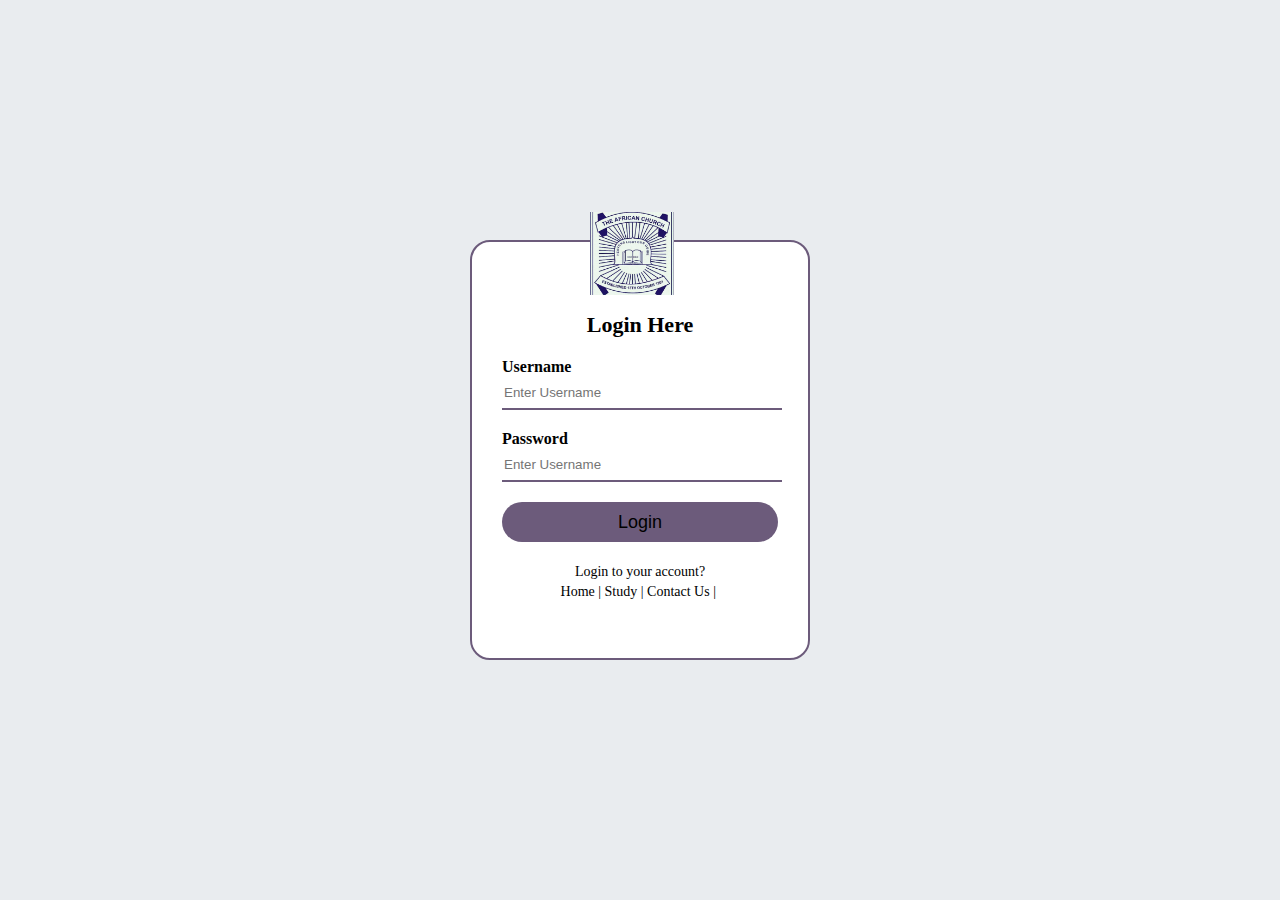
<file: Fellowship Login.html>
<!DOCTYPE html>
<html lang="en">

<head>
    <meta charset="UTF-8">
    <meta name="viewport" content="width=device-width, initial-scale=1.0">
    <meta http-equiv="X-UA-Compatible" content="ie=edge">
    <title>Tacef Login Page</title>
    <meta name="viewport" content="width=device-width, initial-scale=1">
    <meta name="description" content="The African Church Evangelical Fellowship" />
    <meta name="keywords" content="Tacef, Tacesf, Evangelical Fellowship, The African Church" />
    <meta name="author" content="tacefonline.org" />
    <link href="https://stackpath.bootstrapcdn.com/font-awesome/4.7.0/css/font-awesome.min.css" rel="stylesheet" integrity="sha384-wvfXpqpZZVQGK6TAh5PVlGOfQNHSoD2xbE+QkPxCAFlNEevoEH3Sl0sibVcOQVnN" crossorigin="anonymous">
    <link rel="stylesheet" href="css/signin.css">
    <link rel="shortcut icon" href="img/LOGO African church.png">
</head>

<body>
    <div class="loginbox">
        <img src="img/LOGO.jpg" class="avatar">
        <h1>Login Here</h1>
        <form action="">
            <p>Username</p>
            <input type="text" name="" placeholder="Enter Username">
            <p>Password</p>
            <input type="password" name="" placeholder="Enter Username">
            <input type="submit" value="Login">
            <div class="other">
                <a href="#">Login to your account?</a><br>
                <a href="index.html">Home&nbsp;|&nbsp;</a><a href="Bible Study.html">Study&nbsp;|&nbsp;</a><a href="contact.html">Contact Us&nbsp;|&nbsp;</a>
            </div>
        </form>
    </div>
</body>

</html>
</file>
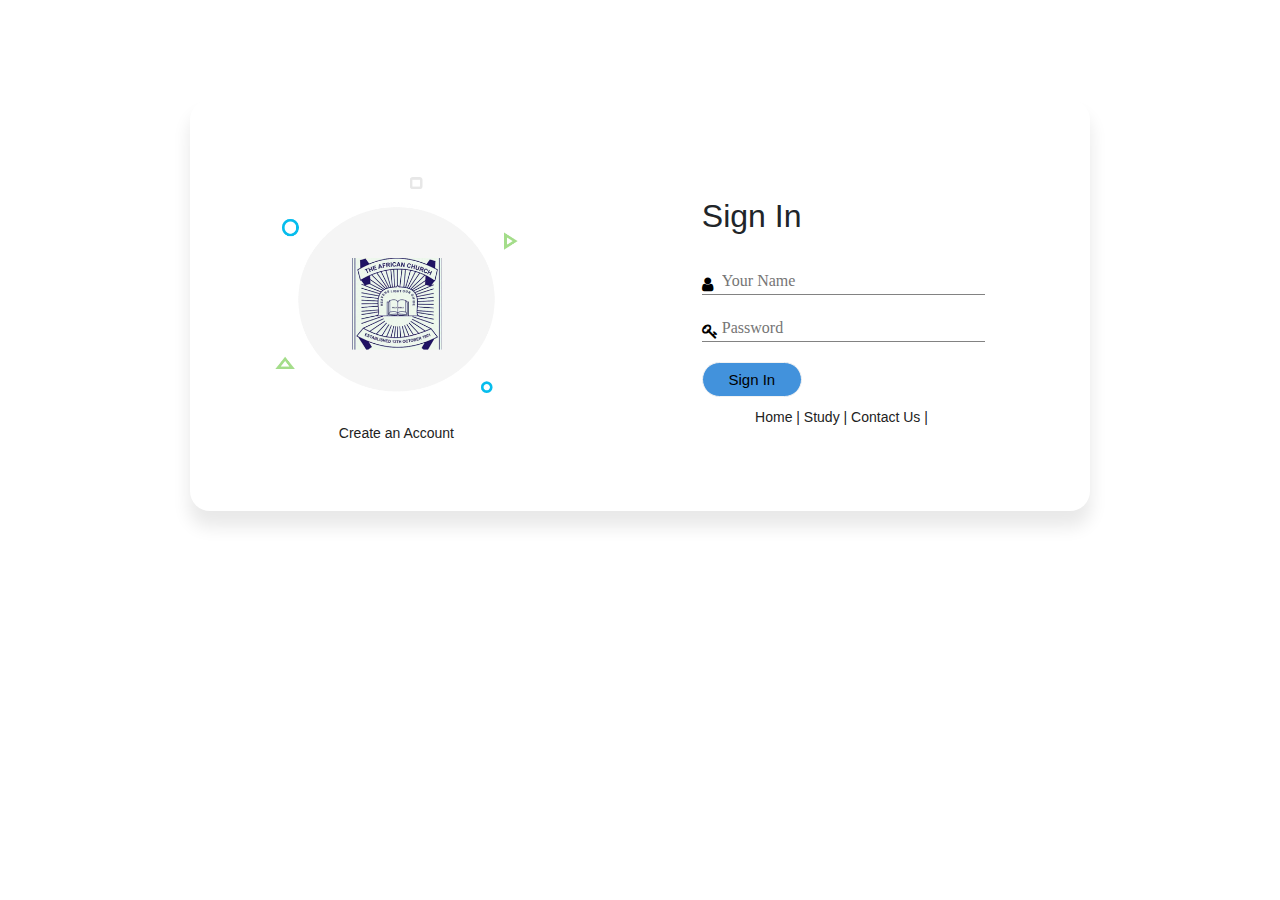
<file: Member Login.html>
<!DOCTYPE html>
<html lang="en">

<head>
    <meta charset="UTF-8">
    <meta name="viewport" content="width=device-width, initial-scale=1.0">
    <meta http-equiv="X-UA-Compatible" content="ie=edge">
    <link rel="stylesheet" href="https://stackpath.bootstrapcdn.com/bootstrap/4.1.0/css/bootstrap.min.css">
    <link href="https://stackpath.bootstrapcdn.com/font-awesome/4.7.0/css/font-awesome.min.css" rel="stylesheet">
    <link rel="stylesheet" href="css/sign.css">
    <link rel="shortcut icon" href="img/LOGO African church.png">
    <title>Tacef Login Page</title>
</head>

<body>
    <main>
        <section class="signup">
            <div class="container">
                <div class="signin-content">
                    <div class="signup-image">
                        <figure>
                            <a href="index.html"></a><img src="img/Picture1.png" alt="sing up image" width="80%" height="80%"></a>
                        </figure>
                        <a href="#" class="signup-image-link">Create an Account</a>

                    </div>

                    <div class="signin-form">
                        <h2 class="form-title">Sign In</h2>
                        <form action="">
                            <div class="form-display">
                                <input type="text" name="name" id="" placeholder="Your Name">
                                <span><i class="fa fa-user" aria-hidden="true"></i></span>
                            </div>

                            <div class="form-display">
                                <input type="password" name="Password" id="" placeholder="Password">
                                <span><i class="fa fa-key" aria-hidden="true"></i></span>
                            </div>

                            <div class="form-display form-button">
                                <input type="submit" value="Sign In">
                            </div>

                        </form>

                        <div class="signup-image-link">
                            <a href="index.html">Home&nbsp;|&nbsp;</a><a href="Bible Study.html">Study&nbsp;|&nbsp;</a><a href="contact.html">Contact Us&nbsp;|&nbsp;</a>
                        </div>
                    </div>
                </div>
            </div>
        </section>
    </main>
</body>

</html>
</file>
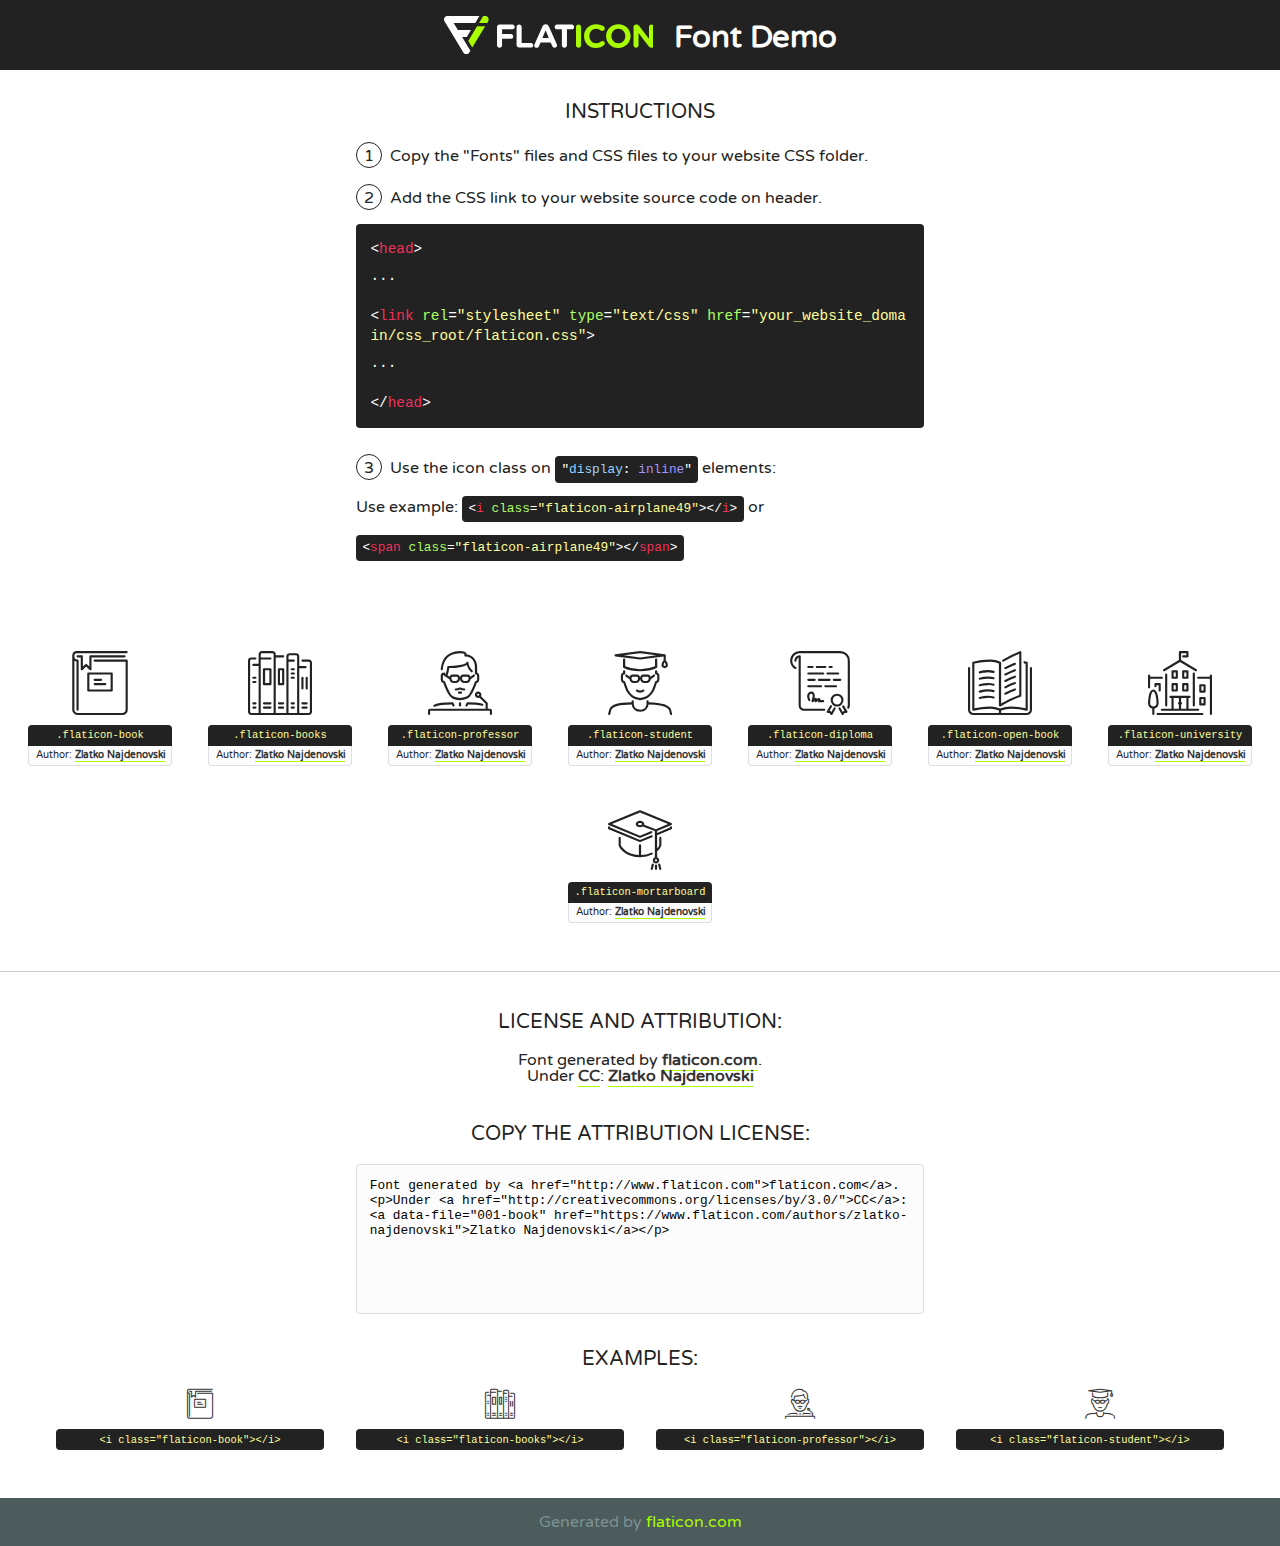
<file: fonts/flaticon/font/flaticon.html>
<!DOCTYPE html>
<!--
  Flaticon icon font: Flaticon
  Creation date: 28/05/2018 11:11
-->
<html>
<!DOCTYPE html>
<html>

<head>
    <title>Flaticon WebFont</title>
    <link href="http://fonts.googleapis.com/css?family=Varela+Round" rel="stylesheet" type="text/css" />
    <link rel="stylesheet" type="text/css" href="flaticon.css">
    <meta charset="UTF-8">
    <style>
    html, body, div, span, applet, object, iframe,
    h1, h2, h3, h4, h5, h6, p, blockquote, pre,
    a, abbr, acronym, address, big, cite, code,
    del, dfn, em, img, ins, kbd, q, s, samp,
    small, strike, strong, sub, sup, tt, var,
    b, u, i, center,
    dl, dt, dd, ol, ul, li,
    fieldset, form, label, legend,
    table, caption, tbody, tfoot, thead, tr, th, td,
    article, aside, canvas, details, embed, 
    figure, figcaption, footer, header, hgroup, 
    menu, nav, output, ruby, section, summary,
    time, mark, audio, video {
        margin: 0;
        padding: 0;
        border: 0;
        font-size: 100%;
        font: inherit;
        vertical-align: baseline;
    }
    /* HTML5 display-role reset for older browsers */
    article, aside, details, figcaption, figure, 
    footer, header, hgroup, menu, nav, section {
        display: block;
    }
    body {
        line-height: 1;
    }
    ol, ul {
        list-style: none;
    }
    blockquote, q {
        quotes: none;
    }
    blockquote:before, blockquote:after,
    q:before, q:after {
        content: '';
        content: none;
    }
    table {
        border-collapse: collapse;
        border-spacing: 0;
    }
    body {
        font-family: 'Varela Round', Helvetica, Arial, sans-serif;
        font-size: 16px;
        color: #222;
    }
    a {
        color: #333;
        border-bottom: 1px solid #a9fd00;
        font-weight: bold;
        text-decoration: none;
    }
    * {
        -moz-box-sizing: border-box;
        -webkit-box-sizing: border-box;
        box-sizing: border-box;
        margin: 0;
        padding: 0;
    }
    [class^="flaticon-"]:before, [class*=" flaticon-"]:before, [class^="flaticon-"]:after, [class*=" flaticon-"]:after {
        font-family: Flaticon;
        font-size: 30px;
        font-style: normal;
        margin-left: 20px;
        color: #333;
    }
    .wrapper {
        max-width: 600px;
        margin: auto;
        padding: 0 1em;
    }
    .title {
        font-size: 1.25em;
        text-align: center;
        margin-bottom: 1em;
        text-transform: uppercase;
    }
    header {
        text-align: center;
        background-color: #222;
        color: #fff;
        padding: 1em;
    }
    header .logo {
        width: 210px;
        height: 38px;
        display: inline-block;
        vertical-align: middle;
        margin-right: 1em;
        border: none;
    }
    header strong {
        font-size: 1.95em;
        font-weight: bold;
        vertical-align: middle;
        margin-top: 5px;
        display: inline-block;
    }
    .demo {
        margin: 2em auto;
        line-height: 1.25em;
    }
    .demo ul li {
        margin-bottom: 1em;
    }
    .demo ul li .num {
        color: #222;
        border-radius: 20px;
        display: inline-block;
        width: 26px;
        padding: 3px;
        height: 26px;
        text-align: center;
        margin-right: 0.5em;
        border: 1px solid #222;
    }
    .demo ul li code {
        background-color: #222;
        border-radius: 4px;
        padding: 0.25em 0.5em;
        display: inline-block;
        color: #fff;
        font-family: Consolas,Monaco,Lucida Console,Liberation Mono,DejaVu Sans Mono,Bitstream Vera Sans Mono,Courier New, monospace;
        font-weight: lighter;
        margin-top: 1em;
        font-size: 0.8em;
        word-break: break-all;
    }
    .demo ul li code.big {
        padding: 1em;
        font-size: 0.9em;
    }
    .demo ul li code .red {
        color: #EF3159;
    }
    .demo ul li code .green {
        color: #ACFF65;
    }
    .demo ul li code .yellow {
        color: #FFFF99;
    }
    .demo ul li code .blue {
        color: #99D3FF;
    }
    .demo ul li code .purple {
        color: #A295FF;
    }
    .demo ul li code .dots {
        margin-top: 0.5em;
        display: block;
    }
    #glyphs {
        border-bottom: 1px solid #ccc;
        padding: 2em 0;
        text-align: center;
    }
    .glyph {
        display: inline-block;
        width: 9em;
        margin: 1em;
        text-align: center;
        vertical-align: top;
        background: #FFF;
    }
    .glyph .glyph-icon {
        padding: 10px;
        display: block;
        font-family:"Flaticon";
        font-size: 64px;
        line-height: 1;
    }
    .glyph .glyph-icon:before {
        font-size: 64px;
        color: #222;
        margin-left: 0;
    }
    .class-name {
        font-size: 0.65em;
        background-color: #222;
        color: #fff;
        border-radius: 4px 4px 0 0;
        padding: 0.5em;
        color: #FFFF99;
        font-family: Consolas,Monaco,Lucida Console,Liberation Mono,DejaVu Sans Mono,Bitstream Vera Sans Mono,Courier New, monospace;
    }
    .author-name {
        font-size: 0.6em;
        background-color: #fcfcfd;
        border: 1px solid #DEDEE4;
        border-top: 0;
        border-radius: 0 0 4px 4px;
        padding: 0.5em;
    }
    .class-name:last-child {
        font-size: 10px;
        color:#888;
    }
    .class-name:last-child a {
        font-size: 10px;
        color:#555;
    }
    .class-name:last-child a:hover {
        color:#a9fd00;
    }
    .glyph > input {
        display: block;
        width: 100px;
        margin: 5px auto;
        text-align: center;
        font-size: 12px;
        cursor: text;
    }
    .glyph > input.icon-input {
        font-family:"Flaticon";
        font-size: 16px;
        margin-bottom: 10px;
    }
    .attribution .title {
        margin-top: 2em;
    }
    .attribution textarea {
        background-color: #fcfcfd;
        padding: 1em;
        border: none;
        box-shadow: none;
        border: 1px solid #DEDEE4;
        border-radius: 4px;
        resize: none;
        width: 100%;
        height: 150px;
        font-size: 0.8em;
        font-family: Consolas,Monaco,Lucida Console,Liberation Mono,DejaVu Sans Mono,Bitstream Vera Sans Mono,Courier New, monospace;
        -webkit-appearance: none;
    }
    .iconsuse {
        margin: 2em auto;
        text-align: center;
        max-width: 1200px;
    }
    .iconsuse:after {
        content: '';
        display: table;
        clear: both;
    }
    .iconsuse .image {
        float: left;
        width: 25%;
        padding: 0 1em;
    }
    .iconsuse .image p {
        margin-bottom: 1em;
    }
    .iconsuse .image span {
        display: block;
        font-size: 0.65em;
        background-color: #222;
        color: #fff;
        border-radius: 4px;
        padding: 0.5em;
        color: #FFFF99;
        margin-top: 1em;
        font-family: Consolas,Monaco,Lucida Console,Liberation Mono,DejaVu Sans Mono,Bitstream Vera Sans Mono,Courier New, monospace;
    }
    #footer {
        text-align: center;
        background-color: #4C5B5C;
        color: #7c9192;
        padding: 1em;
    }
    #footer a {
        border: none;
        color: #a9fd00;
        font-weight: normal;
    }
    @media (max-width: 960px) {
        .iconsuse .image {
            width: 50%;
        }
    }
    @media (max-width: 560px) {
        .iconsuse .image {
            width: 100%;
        }
    }
    </style>
</head>

<body class="characters-off">

    <header>
        <a href="http://www.flaticon.com" target="_blank" class="logo">
            <svg version="1.1" xmlns="http://www.w3.org/2000/svg" xmlns:xlink="http://www.w3.org/1999/xlink" xmlns:a="http://ns.adobe.com/AdobeSVGViewerExtensions/3.0/" viewBox="0 0 560.875 102.036" enable-background="new 0 0 560.875 102.036" xml:space="preserve">
                <defs>
                </defs>
                <g>
                    <g class="letters">
                        <path fill="#ffffff" d="M141.596,29.675c0-3.777,2.985-6.767,6.764-6.767h34.438c3.426,0,6.15,2.728,6.15,6.15
                        c0,3.43-2.724,6.149-6.15,6.149h-27.674v13.091h23.719c3.429,0,6.151,2.724,6.151,6.15c0,3.43-2.723,6.149-6.151,6.149h-23.719
                        v17.574c0,3.773-2.986,6.761-6.764,6.761c-3.779,0-6.764-2.989-6.764-6.761V29.675z"></path>
                        <path fill="#ffffff" d="M193.844,29.149c0-3.781,2.985-6.767,6.764-6.767c3.776,0,6.763,2.985,6.763,6.767v42.957h25.039
                        c3.426,0,6.149,2.726,6.149,6.153c0,3.425-2.723,6.15-6.149,6.15h-31.802c-3.779,0-6.764-2.986-6.764-6.768V29.149z"></path>
                        <path fill="#ffffff" d="M241.891,75.71l21.438-48.407c1.492-3.341,4.215-5.357,7.906-5.357h0.792
                        c3.686,0,6.323,2.017,7.815,5.357l21.439,48.407c0.436,0.967,0.701,1.845,0.701,2.723c0,3.602-2.809,6.501-6.414,6.501
                        c-3.161,0-5.269-1.845-6.499-4.655l-4.132-9.661h-27.059l-4.301,10.102c-1.144,2.631-3.426,4.214-6.237,4.214
                        c-3.517,0-6.24-2.81-6.24-6.325C241.1,77.64,241.451,76.677,241.891,75.71z M279.932,58.666l-8.521-20.297l-8.526,20.297H279.932
                        z"></path>
                        <path fill="#ffffff" d="M314.864,35.387H301.86c-3.429,0-6.239-2.813-6.239-6.238c0-3.429,2.811-6.24,6.239-6.24h39.533
                        c3.426,0,6.237,2.811,6.237,6.24c0,3.425-2.811,6.238-6.237,6.238h-13.001v42.785c0,3.773-2.99,6.761-6.764,6.761
                        c-3.779,0-6.764-2.989-6.764-6.761V35.387z"></path>
                        <path fill="#A9FD00" d="M352.615,29.149c0-3.781,2.985-6.767,6.767-6.767c3.774,0,6.761,2.985,6.761,6.767v49.024
                        c0,3.773-2.987,6.761-6.761,6.761c-3.781,0-6.767-2.989-6.767-6.761V29.149z"></path>
                        <path fill="#A9FD00" d="M374.132,53.836v-0.179c0-17.481,13.178-31.801,32.065-31.801c9.22,0,15.459,2.458,20.557,6.238
                        c1.402,1.054,2.637,2.985,2.637,5.357c0,3.692-2.985,6.59-6.681,6.59c-1.845,0-3.071-0.702-4.044-1.319
                        c-3.776-2.813-7.729-4.393-12.562-4.393c-10.364,0-17.831,8.611-17.831,19.154v0.173c0,10.542,7.291,19.329,17.831,19.329
                        c5.715,0,9.492-1.756,13.359-4.834c1.049-0.874,2.458-1.491,4.039-1.491c3.429,0,6.325,2.813,6.325,6.236
                        c0,2.106-1.056,3.78-2.282,4.834c-5.539,4.834-12.036,7.733-21.878,7.733C387.572,85.464,374.132,71.493,374.132,53.836z"></path>
                        <path fill="#A9FD00" d="M433.009,53.836v-0.179c0-17.481,13.79-31.801,32.766-31.801c18.981,0,32.592,14.143,32.592,31.628v0.173
                        c0,17.483-13.785,31.807-32.769,31.807C446.625,85.464,433.009,71.32,433.009,53.836z M484.224,53.836v-0.179
                        c0-10.539-7.725-19.326-18.626-19.326c-10.893,0-18.449,8.611-18.449,19.154v0.173c0,10.542,7.73,19.329,18.626,19.329
                        C476.676,72.986,484.224,64.378,484.224,53.836z"></path>
                        <path fill="#A9FD00" d="M506.233,29.321c0-3.774,2.99-6.763,6.767-6.763h1.401c3.252,0,5.183,1.583,7.029,3.953l26.093,34.265
                        V29.059c0-3.692,2.99-6.677,6.681-6.677c3.683,0,6.671,2.985,6.671,6.677v48.934c0,3.78-2.987,6.765-6.764,6.765h-0.436
                        c-3.257,0-5.188-1.581-7.034-3.953l-27.056-35.492v32.944c0,3.687-2.985,6.676-6.678,6.676c-3.683,0-6.673-2.989-6.673-6.676
                        V29.321z"></path>
                    </g>
                    <g class="insignia">
                        <path fill="#ffffff" d="M48.372,56.137h12.517l11.156-18.537H37.186L25.688,18.539h57.825L94.668,0H9.271
                        C5.925,0,2.842,1.801,1.198,4.716c-1.644,2.907-1.593,6.482,0.134,9.343l50.38,83.501c1.678,2.781,4.689,4.476,7.938,4.476
                        c3.246,0,6.257-1.695,7.935-4.476l2.898-4.804L48.372,56.137z"></path>
                        <g class="i">
                            <path fill="#A9FD00" d="M93.575,18.539h0.031v0.004l21.652,0.004l2.705-4.488c1.727-2.861,1.778-6.436,0.133-9.343
                            C116.454,1.801,113.371,0,110.026,0h-5.294L93.575,18.539z"></path>
                            <polygon fill="#A9FD00" points="88.291,27.356 64.725,66.486 75.519,84.404 109.942,27.356"></polygon>
                        </g>
                    </g>
                </g>
            </svg>
        </a>
        <strong>Font Demo</strong>
    </header>


    <section class="demo wrapper">

        <p class="title">Instructions</p>

        <ul>
            <li>
                <span class="num">1</span>Copy the "Fonts" files and CSS files to your website CSS folder.
            </li>
            <li>
                <span class="num">2</span>Add the CSS link to your website source code on header.
                <code class="big">
                    &lt;<span class="red">head</span>&gt;
                    <br/><span class="dots">...</span>
                    <br/>&lt;<span class="red">link</span> <span class="green">rel</span>=<span class="yellow">"stylesheet"</span> <span class="green">type</span>=<span class="yellow">"text/css"</span> <span class="green">href</span>=<span class="yellow">"your_website_domain/css_root/flaticon.css"</span>&gt;
                    <br/><span class="dots">...</span>
                    <br/>&lt;/<span class="red">head</span>&gt;
                </code>
            </li>

            <li>
                <p>
                    <span class="num">3</span>Use the icon class on <code>"<span class="blue">display</span>:<span class="purple"> inline</span>"</code> elements:
                    <br />
                    Use example: <code>&lt;<span class="red">i</span> <span class="green">class</span>=<span class="yellow">&quot;flaticon-airplane49&quot;</span>&gt;&lt;/<span class="red">i</span>&gt;</code> or <code>&lt;<span class="red">span</span> <span class="green">class</span>=<span class="yellow">&quot;flaticon-airplane49&quot;</span>&gt;&lt;/<span class="red">span</span>&gt;</code>
            </li>
        </ul>

    </section>




   <section id="glyphs">          
    
      
        <div class="glyph"><div class="glyph-icon flaticon-book"></div>
            <div class="class-name">.flaticon-book</div>
            <div class="author-name">Author: <a data-file="001-book" href="https://www.flaticon.com/authors/zlatko-najdenovski">Zlatko Najdenovski</a> </div> 
        </div>        
        
        <div class="glyph"><div class="glyph-icon flaticon-books"></div>
            <div class="class-name">.flaticon-books</div>
            <div class="author-name">Author: <a data-file="002-books" href="https://www.flaticon.com/authors/zlatko-najdenovski">Zlatko Najdenovski</a> </div> 
        </div>        
        
        <div class="glyph"><div class="glyph-icon flaticon-professor"></div>
            <div class="class-name">.flaticon-professor</div>
            <div class="author-name">Author: <a data-file="003-professor" href="https://www.flaticon.com/authors/zlatko-najdenovski">Zlatko Najdenovski</a> </div> 
        </div>        
        
        <div class="glyph"><div class="glyph-icon flaticon-student"></div>
            <div class="class-name">.flaticon-student</div>
            <div class="author-name">Author: <a data-file="004-student" href="https://www.flaticon.com/authors/zlatko-najdenovski">Zlatko Najdenovski</a> </div> 
        </div>        
        
        <div class="glyph"><div class="glyph-icon flaticon-diploma"></div>
            <div class="class-name">.flaticon-diploma</div>
            <div class="author-name">Author: <a data-file="005-diploma" href="https://www.flaticon.com/authors/zlatko-najdenovski">Zlatko Najdenovski</a> </div> 
        </div>        
        
        <div class="glyph"><div class="glyph-icon flaticon-open-book"></div>
            <div class="class-name">.flaticon-open-book</div>
            <div class="author-name">Author: <a data-file="006-open-book" href="https://www.flaticon.com/authors/zlatko-najdenovski">Zlatko Najdenovski</a> </div> 
        </div>        
        
        <div class="glyph"><div class="glyph-icon flaticon-university"></div>
            <div class="class-name">.flaticon-university</div>
            <div class="author-name">Author: <a data-file="007-university" href="https://www.flaticon.com/authors/zlatko-najdenovski">Zlatko Najdenovski</a> </div> 
        </div>        
        
        <div class="glyph"><div class="glyph-icon flaticon-mortarboard"></div>
            <div class="class-name">.flaticon-mortarboard</div>
            <div class="author-name">Author: <a data-file="008-mortarboard" href="https://www.flaticon.com/authors/zlatko-najdenovski">Zlatko Najdenovski</a> </div> 
        </div>        
        

    </section>



    <section class="attribution wrapper"   style="text-align:center;">

      <div class="title">License and attribution:</div><div class="attrDiv">Font generated by <a href="http://www.flaticon.com">flaticon.com</a>. <div><p>Under <a href="http://creativecommons.org/licenses/by/3.0/">CC</a>: <a data-file="001-book" href="https://www.flaticon.com/authors/zlatko-najdenovski">Zlatko Najdenovski</a></p>  </div>
      </div>
      <div class="title">Copy the Attribution License:</div>

    <textarea onclick="this.focus();this.select();">Font generated by &lt;a href=&quot;http://www.flaticon.com&quot;&gt;flaticon.com&lt;/a&gt;. <p>Under <a href="http://creativecommons.org/licenses/by/3.0/">CC</a>: <a data-file="001-book" href="https://www.flaticon.com/authors/zlatko-najdenovski">Zlatko Najdenovski</a></p>  
     </textarea>

    </section>

    <section class="iconsuse">

          <div class="title">Examples:</div>            
             
            <div class="image">
                <p>
                    <i class="glyph-icon flaticon-book"></i> 
                    <span>&lt;i class=&quot;flaticon-book&quot;&gt;&lt;/i&gt;</span>
                </p>
            </div>
            
            <div class="image">
                <p>
                    <i class="glyph-icon flaticon-books"></i> 
                    <span>&lt;i class=&quot;flaticon-books&quot;&gt;&lt;/i&gt;</span>
                </p>
            </div>
            
            <div class="image">
                <p>
                    <i class="glyph-icon flaticon-professor"></i> 
                    <span>&lt;i class=&quot;flaticon-professor&quot;&gt;&lt;/i&gt;</span>
                </p>
            </div>
            
            <div class="image">
                <p>
                    <i class="glyph-icon flaticon-student"></i> 
                    <span>&lt;i class=&quot;flaticon-student&quot;&gt;&lt;/i&gt;</span>
                </p>
            </div>
                       
        </div>
                            
    </section>

<div id="footer">
    <div>Generated by <a href="http://www.flaticon.com">flaticon.com</a>
    </div>
</div>



</body>
</html>
</file>
<file: css/signin.css>
body {
        margin: 0;
        padding: 0;
        background: #e9ecef;
        background-size: cover;
        background-position: center;
        background-repeat: no-repeat;
        font-family: "Poppins";
    }
    
    .loginbox {
        width: 340px;
        height: 420px;
        background: #fff;
        border: 2px solid #6c5b7b;
        border-radius: 20px;
        top: 50%;
        left: 50%;
        position: absolute;
        transform: translate(-50%, -50%);
        box-sizing: border-box;
        color: black;
        padding: 70px 30px;
    }
    
    .avatar {
        width: 25%;
        height: 20%;
        position: absolute;
        top: -30px;
        left: calc(50% - 50px);
    }
    
    h1 {
        margin: 0;
        padding: 0 0 20px;
        text-align: center;
        font-size: 22px;
    }
    
    .loginbox p {
        margin: 0;
        padding: 0;
        font-weight: bold;
    }
    
    .loginbox input {
        width: 100%;
        margin-bottom: 20px;
    }
    
    .loginbox input[type="text"],
    input[type="password"] {
        border: none;
        border-bottom: 2px solid #6c5b7b;
        background: transparent;
        outline: none;
        height: 30px;
    }
    
    .loginbox input[type="submit"] {
        border: none;
        outline: none;
        height: 40px;
        background: #6c5b7b;
        font-size: 18px;
        /* cursor: pointer; */
        border-radius: 70px;
    }
    
    .loginbox input[type="submit"]:hover {
        cursor: pointer;
        background: #e9ecef;
        color: #6c5b7b;
    }
    
    form .other {
        text-align: center;
    }
    
    .other a {
        text-decoration: none;
        font-size: 14px;
        line-height: 20px;
        color: black;
    }
    
    .other a:hover {
        color: #6c5b7b;
    }
</file>
<file: css/sign.css>
.main {
        background: #f8f8f8;
        padding: 150px 0;
    }
    
    .container {
        width: 900px;
        background: #fff;
        margin: 0 auto;
        box-shadow: 0px 15px 16.83px 0.17px rgba(0, 0, 0, 0.09);
        -moz-box-shadow: 0px 15px 16.83px 0.17px rgba(0, 0, 0, 0.09);
        -webkit-box-shadow: 0px 15px 16.83px 0.17px rgba(0, 0, 0, 0.09);
        -o-box-shadow: 0px 15px 16.83px 0.17px rgba(0, 0, 0, 0.09);
        -ms-box-shadow: 0px 15px 16.83px 0.17px rgba(0, 0, 0, 0.09);
        border-radius: 20px;
        -moz-border-radius: 20px;
        -webkit-border-radius: 20px;
        -o-border-radius: 20px;
        -ms-border-radius: 20px;
    }
    
    .signup-content,
    .signin-content {
        display: flex;
        display: -webkit-flex;
    }
    
    .signup-form,
    .signup-image,
    .signin-form,
    .signin-image {
        width: 60%;
        overflow: hidden;
    }
    
    .signin-image img {
        width: 50%;
    }
    
    .signup {
        margin-bottom: 80px;
        margin-top: 100px;
    }
    
    .signup-content {
        padding: 65px 0;
    }
    
    .signup-image {
        margin: 0 40px;
    }
    
    .form-title {
        margin-bottom: 33px;
    }
    
    .signup-image {
        margin-top: 30px;
    }
    
    figure {
        margin-bottom: 30px;
        text-align: center;
    }
    
    .signup-form,
    .signin-form {
        margin-left: 75px;
        margin-right: 75px;
        padding-left: 34px;
    }
    
    .signup input[type="text"],
    .signup input[type="password"],
    .signup input[type="email"] {
        width: 100%;
        margin-bottom: 20px;
    }
    
    .signup input[type="text"],
    .signup input[type="password"],
    .signup input[type="email"] {
        border: none;
        border-bottom: 1px solid #828282;
        background: transparent;
        outline: none;
        color: #BDBDBD;
        font-family: Montserrat;
        font-style: normal;
        font-weight: normal;
        font-size: 16px;
        line-height: 24px;
        padding-left: 20px;
    }
    
    .form-button input[type="submit"] {
        border-radius: 50px;
        width: 100px;
        height: 35px;
        border: 1px solid #F2F2F2;
        font-size: 15px;
        color: black;
        cursor: pointer;
        margin-bottom: 10px;
        background-color: #4292dc;
    }
    
    .form-display input[type="text"]:focus,
    .form-display input[type="password"]:focus {
        border-bottom: 1px solid #f00;
    }
    
    .form-display {
        position: relative;
    }
    
    .form-display span {
        position: absolute;
        top: 5px;
        left: 0px;
        color: black;
    }
    
    .signup-image-link {
        font-size: 14px;
        color: #222;
        display: block;
        text-align: center;
    }
    
    .signup-image-link a {
        color: #222;
    }
    
    .signin-content {
        padding-top: 47px;
        padding-bottom: 67px;
    }
    
    .signin-form {
        margin-top: 50px;
        margin-right: 90px;
        margin-left: 80px;
    }
    
    .signin-image {
        margin-left: 110px;
        margin-right: 20px;
        margin-top: 10px;
    }
    
    @media screen and (max-width: 1200px) {
        .container {
            width: calc( 100% - 30px);
            max-width: 100%;
        }
    }
    
    @media screen and (min-width: 1024px) {
        .container {
            max-width: 1200px;
        }
    }
    
    @media screen and (max-width: 768px) {
        .signup-content,
        .signin-content {
            flex-direction: column;
            -moz-flex-direction: column;
            -webkit-flex-direction: column;
            -o-flex-direction: column;
            -ms-flex-direction: column;
            justify-content: center;
            -moz-justify-content: center;
            -webkit-justify-content: center;
            -o-justify-content: center;
            -ms-justify-content: center;
        }
        .signup-form {
            margin-left: 0px;
            margin-right: 0px;
            padding-left: 0px;
            /* box-sizing: border-box; */
            padding: 0 30px;
        }
        .signin-image {
            margin-left: 0px;
            margin-right: 0px;
            margin-top: 50px;
            order: 2;
            -moz-order: 2;
            -webkit-order: 2;
            -o-order: 2;
            -ms-order: 2;
        }
        .signup-form,
        .signup-image,
        .signin-form,
        .signin-image {
            width: auto;
        }
        .social-login {
            justify-content: center;
            -moz-justify-content: center;
            -webkit-justify-content: center;
            -o-justify-content: center;
            -ms-justify-content: center;
        }
        .form-button {
            text-align: center;
        }
        .signin-form {
            order: 1;
            -moz-order: 1;
            -webkit-order: 1;
            -o-order: 1;
            -ms-order: 1;
            margin-right: 0px;
            margin-left: 0px;
            padding: 0 30px;
        }
    }
</file>
<file: fonts/flaticon/font/flaticon.css>
/*
  	Flaticon icon font: Flaticon
  	Creation date: 28/05/2018 11:11
  	*/

@font-face {
  font-family: "Flaticon";
  src: url("./Flaticon.eot");
  src: url("./Flaticon.eot?#iefix") format("embedded-opentype"),
       url("./Flaticon.woff") format("woff"),
       url("./Flaticon.ttf") format("truetype"),
       url("./Flaticon.svg#Flaticon") format("svg");
  font-weight: normal;
  font-style: normal;
}

@media screen and (-webkit-min-device-pixel-ratio:0) {
  @font-face {
    font-family: "Flaticon";
    src: url("./Flaticon.svg#Flaticon") format("svg");
  }
}

[class^="flaticon-"]:before, [class*=" flaticon-"]:before,
[class^="flaticon-"]:after, [class*=" flaticon-"]:after {   
  font-family: Flaticon;
        font-style: normal;
  font-weight: normal;
  font-variant: normal;
  text-transform: none;
  line-height: 1;

  /* Better Font Rendering =========== */
  -webkit-font-smoothing: antialiased;
  -moz-osx-font-smoothing: grayscale;
}

.flaticon-book:before { content: "\f100"; }
.flaticon-books:before { content: "\f101"; }
.flaticon-professor:before { content: "\f102"; }
.flaticon-student:before { content: "\f103"; }
.flaticon-diploma:before { content: "\f104"; }
.flaticon-open-book:before { content: "\f105"; }
.flaticon-university:before { content: "\f106"; }
.flaticon-mortarboard:before { content: "\f107"; }
</file>
